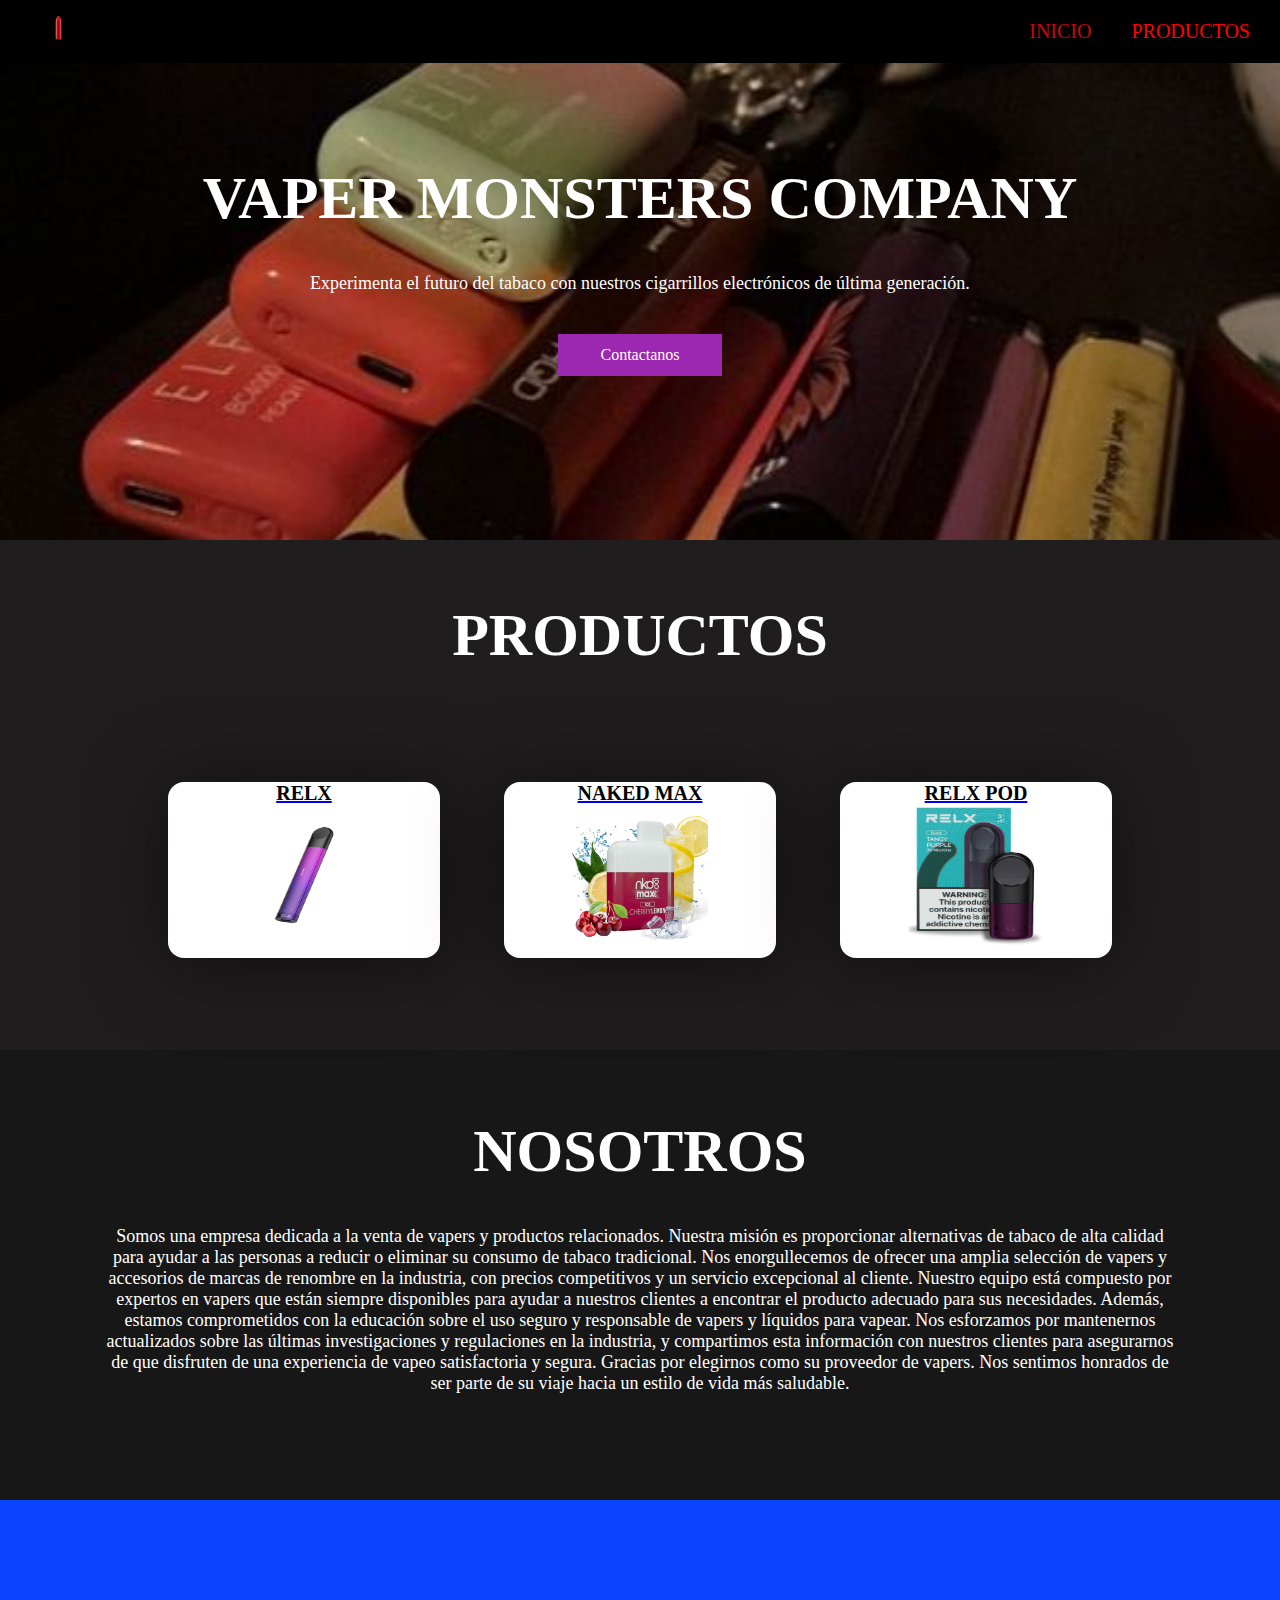
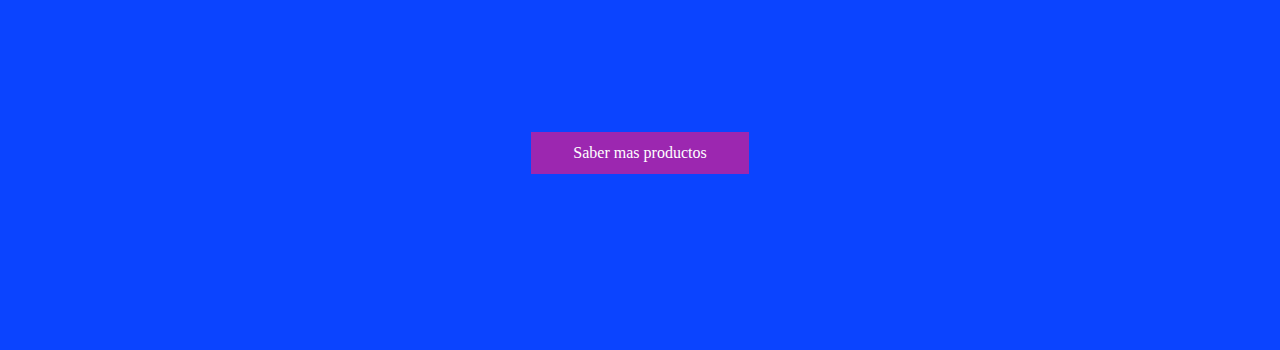
<file: indexP.html>
<!DOCTYPE html>
<html lang="en">
<head>
    <head>
        <link rel="shortcut icon" href="img/logo.jpg">
      </head>
      
    <meta charset="UTF-8">
    <meta http-equiv="X-UA-Compatible" content="IE=edge">
    <meta name="viewport" content="width=device-width, initial-scale=1.0">
    <link rel="stylesheet" href="https://cdnjs.cloudflare.com/ajax/libs/font-awesome/5.15.1/css/all.min.css">
    <link rel="stylesheet" href="style.css">
    <title>Vaper Monsters Company</title>

</head>
<body>

    <div class="head">

        <div class="logo">
            <img src="img/vape.gif" width="100" height="50" controls>
                
        </img>              
        </div>

        <nav class="navbar">
            <a class="tamaño-letra" href="#">Inicio</a>
            <a href="https://vaper-monsters-company.kyte.site/">Productos</a>
        </nav>

    </div>
    

    <header class="content header">
        <h2 class="title">Vaper Monsters Company</h2>
        <p>
            
            Experimenta el futuro del tabaco con nuestros cigarrillos electrónicos de última generación.
        </p>

        <div class="btn-home">
            <!--<a href="https://www.instagram.com" target="_blank">
                <button>Ir a Ejemplo.com</button>
              </a> 
            <img src="ruta/a/la/imagen.jpg" style="width: 50%; height: auto;">
             -->
              
              
             <a href="" class="btn">Contactanos</a>
              
        </div>
    </header>

    <section class="content sau">



        <h2 class="title">Productos</h2>
        <p></p>
        
        <div class="box-container">

            <div class="box">
                <a href="https://vaper-monsters-company.kyte.site/1682430171506-zrgnB" target="_blank"><h3>RELX</h3></a>
                <img src="img/marca_relx.jpg" height="140px" width="50%">
            <p></p>
            </div>
            <div class="box">
                <a href="https://vaper-monsters-company.kyte.site/1682452460082-zrgnB" target="_blank"><h3>NAKED MAX</h3></a>
                <img src="img/p2.webp" height="140px" width="50%">
                <p>  </p>
            </div>
            <div class="box">
                <a href="https://vaper-monsters-company.kyte.site/1682431278841-zrgnB" target="_blank"><h3>RELX POD</h3></a>
                <img src="img/r1.webp" height="140px" width="50%">
                <p>  </p>
            </div>
        
        </div>

    </section>

    <section class="content about">

        <h2 class="title">Nosotros</h2>
        <p>Somos una empresa dedicada a la venta de vapers y productos relacionados. Nuestra misión es proporcionar alternativas de tabaco de alta calidad para ayudar a las personas a reducir o eliminar su consumo de tabaco tradicional.
            Nos enorgullecemos de ofrecer una amplia selección de vapers y accesorios de marcas de renombre en
             la industria, con precios competitivos y un servicio excepcional al cliente. Nuestro equipo está 
             compuesto por expertos en vapers que están siempre disponibles para ayudar a nuestros clientes a 
             encontrar el producto adecuado para sus necesidades.
            Además, estamos comprometidos con la educación sobre el uso seguro y responsable de vapers y líquidos
             para vapear. Nos esforzamos por mantenernos actualizados sobre las últimas investigaciones y regulaciones en la industria, y compartimos esta información con nuestros clientes para asegurarnos de que disfruten de una experiencia de vapeo satisfactoria y segura.    
            Gracias por elegirnos como su proveedor de vapers. Nos sentimos honrados de ser parte de su viaje hacia un estilo de vida más saludable.
        </p>

        

    </section>

    <section class="content price">

        <article class="contain">
            <h2 class="title"></h2>
            <p> </p>
            
            <a href="https://vaper-monsters-company.kyte.site/" class="btn">Saber mas productos</a>

        </article>

    </section>

     <!-- <section class="content contact">
        <h2 class="title">Contacto</h2>
        <br>+51 964324424<br>
        <h2>+51 964324424</h2>
     -->
        <figure class="ig">
            <!--
            <img src="img/ig.jpg" height="22px" width="100%" alt="siguenos">
            
             <a href="https://www.instagram.com" target="_blank">
                <img src="img/ig.jpg" height="100px" width="70%"
                 alt="Síguenos en Instagram">
              </a>
            -->
        </figure>
    </section>
    
</body>
</html>
</file>
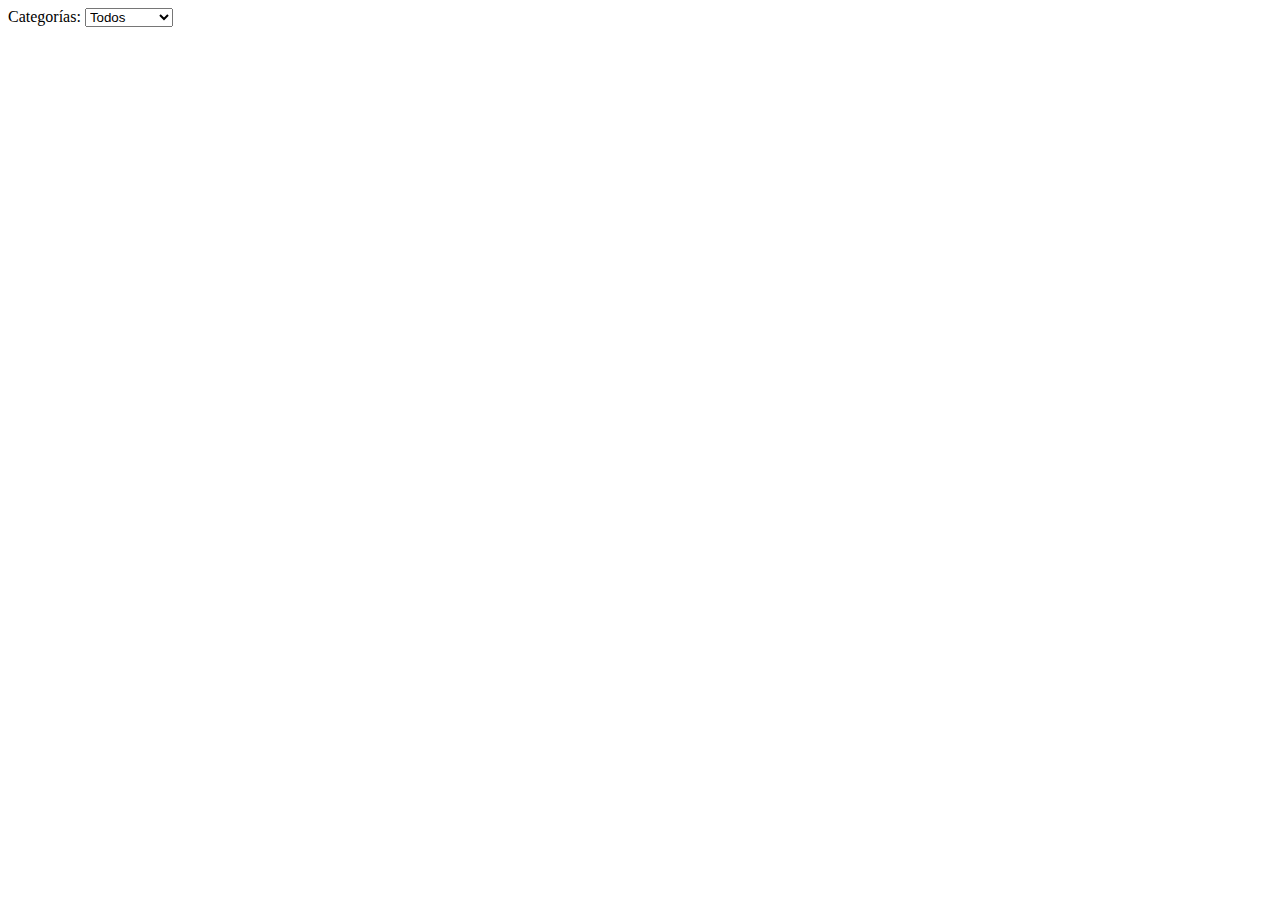
<file: prueba.html>
<!DOCTYPE html>
<html>
<head>
	<title>Productos</title>
</head>
<body>
	<label for="categorias">Categorías:</label>
	<select id="categorias">
		<option value="todos">Todos</option>
		<option value="electrónica">Electrónica</option>
		<option value="ropa">Ropa</option>
		<option value="hogar">Hogar</option>
	</select>

	<div id="productos">
		<!-- Aquí van los productos -->
	</div>

	<script>
		var productos = [
			{nombre: "Laptop", categoria: "electrónica"},
			{nombre: "Camiseta", categoria: "ropa"},
			{nombre: "Toalla", categoria: "hogar"},
			{nombre: "Smartphone", categoria: "electrónica"},
			{nombre: "Pantalón", categoria: "ropa"},
			{nombre: "Cortina", categoria: "hogar"}
		];

		var productosDiv = document.getElementById("productos");
		var categoriasSelect = document.getElementById("categorias");

		categoriasSelect.addEventListener("change", function() {
			var categoriaSeleccionada = categoriasSelect.value;

			// Filtrar los productos por categoría
			var productosFiltrados = productos.filter(function(producto) {
				if (categoriaSeleccionada === "todos") {
					return true;
				} else {
					return producto.categoria === categoriaSeleccionada;
				}
			});

			// Limpiar el div de productos
			productosDiv.innerHTML = "";

			// Agregar los productos filtrados al div
			productosFiltrados.forEach(function(producto) {
				productosDiv.innerHTML += "<p>" + producto.nombre + "</p>";
			});
		});
	</script>
</body>
</html>
</file>
<file: style.css>
*{
    margin: 0;
    padding: 50;
    border: 1000;
    font-size: 100%;
    vertical-align: baseline;
}   /*FORMATO DE LOS PRODUCTOS*/

body {
    text-align: center;
    font-family: 'Merienda', cursive;
    background: #0b44ff;
}     /*FORMATO DEL TITULO*/

.head {
    display: flex;
    align-items: center;
    justify-content: space-between;
    height: 63px;
    background: #000000;
    position: fixed;
    width: 100%;
    z-index: 100;
}
.tamaño-letra{
    color: #c50808 !important;
}


.navbar {
    display: flex;
    margin-right: 10px;
}

.logo {
    margin-left: 10px;
}

.logo a {
    text-decoration: none;
    color: #ffffff; /*COLOR PARA LA LETRA IZQUIERDA*/
    text-transform: uppercase;
    font-size: 20px;
}

.navbar a {
    display: block;
    padding: 20px 20px;
    color: #ff0000;
    text-decoration: none;
    text-transform: uppercase;
    font-size: 20px;
}

.navbar a:hover {
    background: #3f3f3f;
}

.header {
    display: flex;
    justify-content: center;
    align-items: center;

}

.header {
    height: 60vh !important;
    background: url(img/vape.jpg) no-repeat center;
    background-size: cover;
}

.title {
    margin-bottom: 40px;
    font-size: 60px;
    font-weight: 600;
    text-transform: uppercase;
    color: #fff;         /*COLOR DE LETRAS TITULO*/
}

p {
    margin-bottom: 40px;
    font-size: 18px;
    color: #fff;
    padding: 0 100px;
}

.btn {
    display: inline-block;
    margin-top: 15px;
    padding: 10px 40px;
    border: 2px solid #9c27b0;
    color: #fff;
    text-decoration: none;
    background: #9c27b0;
}

.btn:hover {
    background: none;
    
}

.btn-home {
    display: flex;
}

.btn-home a {
    margin: 0 10px;
}


.content {
    height: 50vh;
    display: flex;
    flex-direction: column;
    justify-content: center;
    align-items: center;
}

.sau {
    padding: 30px;
    background: #1f1d1d
}

.box-container {
    display: flex;
    justify-content: center;
    flex-wrap: wrap;
    text-align: center;

}

.box-container .box {
    height: 11rem;
    width: 17rem;
    background: #fff;
    text-align: center;
    border-radius: 1rem;
    box-shadow: 0 .3rem 5rem rgba(0, 0 , 0, .5);
    margin: 2rem;   
}

.box-container .box i {
    height: 3rem;
    width: 3rem;
    line-height: 3rem;
    text-align: center;
    border-radius: 50%;
    color: #fff;
    background: #9c27b0;
    font-size: 2rem;
    margin: 1rem 0;

}

.box-container .box h3 {
    font-size: 20px;    /*CAMBIAR EL TAMAÑO DE LETRAS*/      
    color: #000000;   /*CAMBIAR EL COLOR DE LETRAS*/      

}

.box-container .box p {
    padding: 0 15px;
    font-size: 12.5px;
}

.about {
    background: #171717;
}

.price {
    background: url(img/vapeP.jpg) no-repeat center;
    background-attachment: fixed;
    background-size: cover;
    text-align: center;
}


.contact {
    padding-top: 20px;
    background: #000000;
    padding-bottom: 0;
}


@media (max-width: 768px) {

    .title {
        margin-bottom: 0;
        font-size: 20px;
    }

    .sau {
        height: 100vh;
    }

    .navbar {
        display: none;
    }
    .tamaño-letra{
        color: #3cff00;
    }
}
</file>
